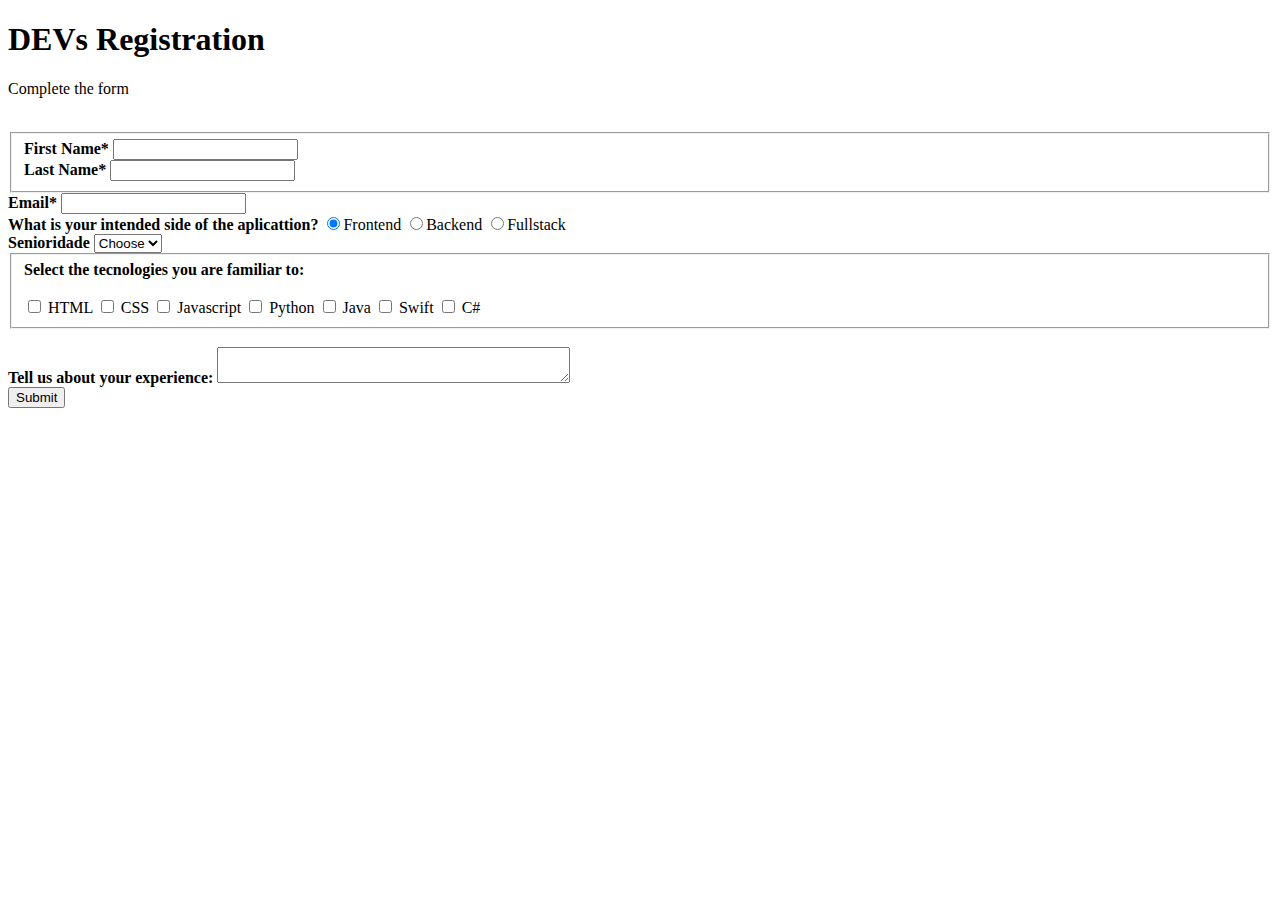
<file: index2.html>
<!DOCTYPE html>
<html lang="en">
<head>
    <meta charset="UTF-8">
    <meta http-equiv="X-UA-Compatible" content="IE=edge">
    <meta name="viewport" content="width=device-width, initial-scale=1.0">
    <title>Devs Registration</title>
</head>

<body>

    <div>
        <h1>DEVs Registration</h1>
        <p>Complete the form</p>
        <br>
    </div>
    <form>

        <fieldset>
            <div>
                <label for "fname"><strong>First Name*</strong></label>
                <input type="text" id="fname" name="First Name" required>
            </div>
            
            <div>
                <label for "lname"><strong>Last Name*</strong></label>
                <input type="text" id="lname" name="Last Name" required>
            </div>
        </fieldset>

            <div>
                <label for "email"><strong>Email*</strong></label>
                <input type="email" id="email" name="email" required>
            </div>

            <div>
                <label><strong>What is your intended side of the aplicattion?</strong></label>
                <label>
                    <input type="radio" name="radioside" value="frontend" checked>Frontend
                </label>
                <label>
                    <input type="radio" name="radioside" value="backend">Backend
                </label>
                <label>
                    <input type="radio" name="radioside" value="fullstack">Fullstack
                </label>
            </div>

            <div>
                <label><strong>Senioridade</strong></label>
                <select>
                    <option selected disabled value="">Choose</option>
                    <option>Junior</option>
                    <option>Pleno</option>
                    <option>Senior</option>
                </select>
            </div>

            <fieldset>
                <div>
                    <label><strong>Select the tecnologies you are familiar to:</strong></label><br><br>
                    <input type="checkbox" name="tec1" id="tec1" value="HTML">
                    <label for "tec1">HTML</label>
                    <input type="checkbox" id="tec2" name="tec2" value="CSS">
                    <label for "tec2">CSS</label>
                    <input type="checkbox" id="tec3" name="tec3" value="Javascript">
                    <label for "tec3">Javascript</label>
                    <input type="checkbox" id="tec4" name="tec4" value="Python">
                    <label for "tec4">Python</label>
                    <input type="checkbox" id="tec5" name="tec5" value="Java">
                    <label for "tec5">Java</label>
                    <input type="checkbox" id="tec6" name="tec6" value="Swift">
                    <label for "tec6">Swift</label>
                    <input type="checkbox" id="tec7" name="tec7" value="C#">
                    <label for "tec7">C#</label>
                </div>
            </fieldset>
            <div>
                <br>
                <label><strong>Tell us about your experience:</strong></label>
                <textarea row="6" style="width: 26em" id="experience" name="experience"></textarea>
            </div>
            <button type="submit">Submit</button>
    </form>

</body>
</html>
</file>
